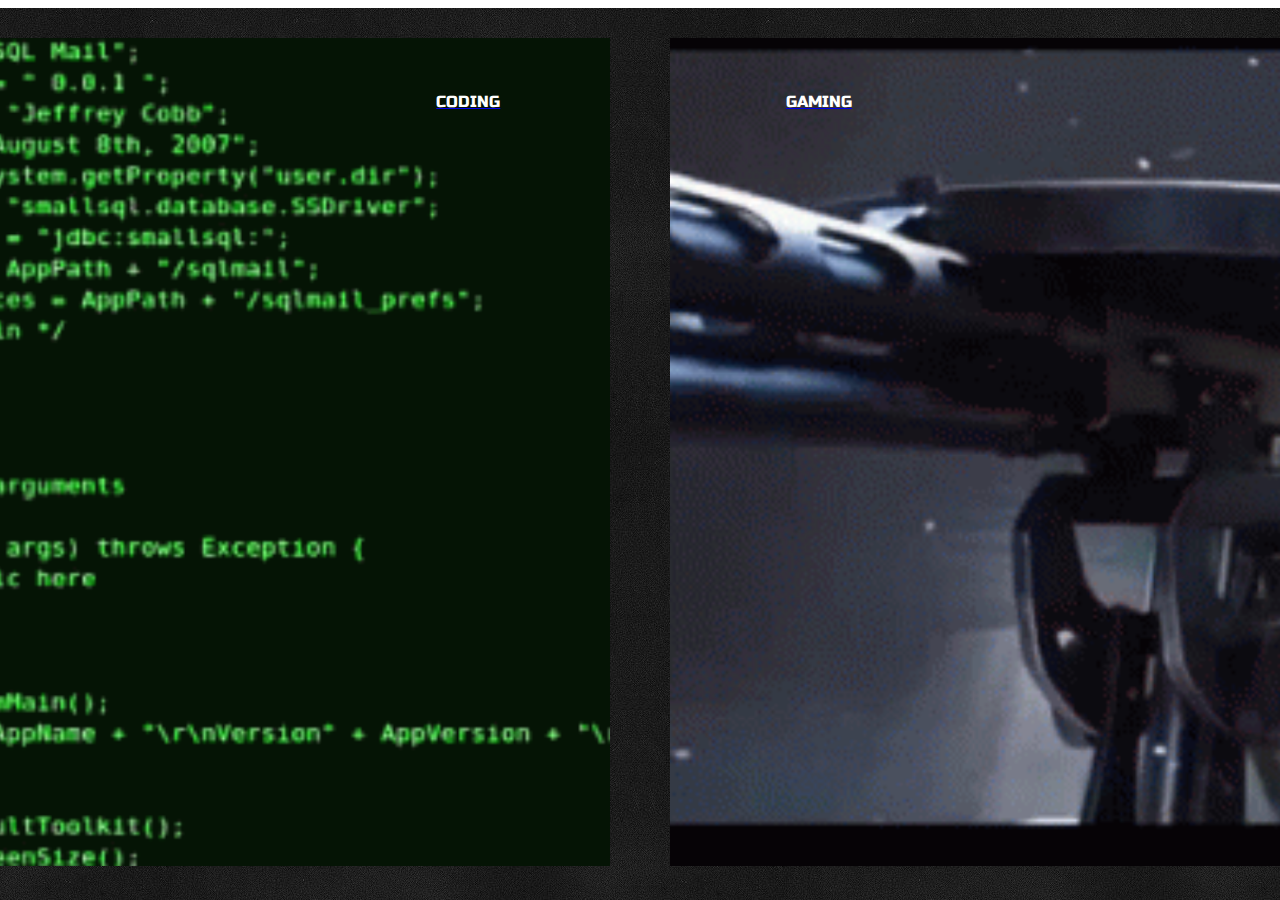
<file: index.html>
<!DOCTYPE html>
<html lang="en">
<head>
    <meta charset="UTF-8">
    <meta name="viewport" content="width=device-width, initial-scale=1.0">
    <meta http-equiv="X-UA-Compatible" content="ie=edge">
    <link href="https://fonts.googleapis.com/css?family=Russo+One" rel="stylesheet">
    <link rel="stylesheet" type="text/css" href="./assets/homestyle.css">
    <title>Longtrek Media</title>
</head>
<body>
    <div class='container'>
    <div id="slide1">
        <a href='coding.html'>
        <div id='innerslide1'>
        <br /><br /><br />
        <span id='coding'>CODING</span>
    </div></a>
    </div>
    <div id="slide2">
        <a href='gaming.html'>
        <div id='innerslide2'>
        <br /><br /><br />
        <span id='gaming'>GAMING</span>
    </div>
    </div></a>
    </div>
</body>
</html>
</file>
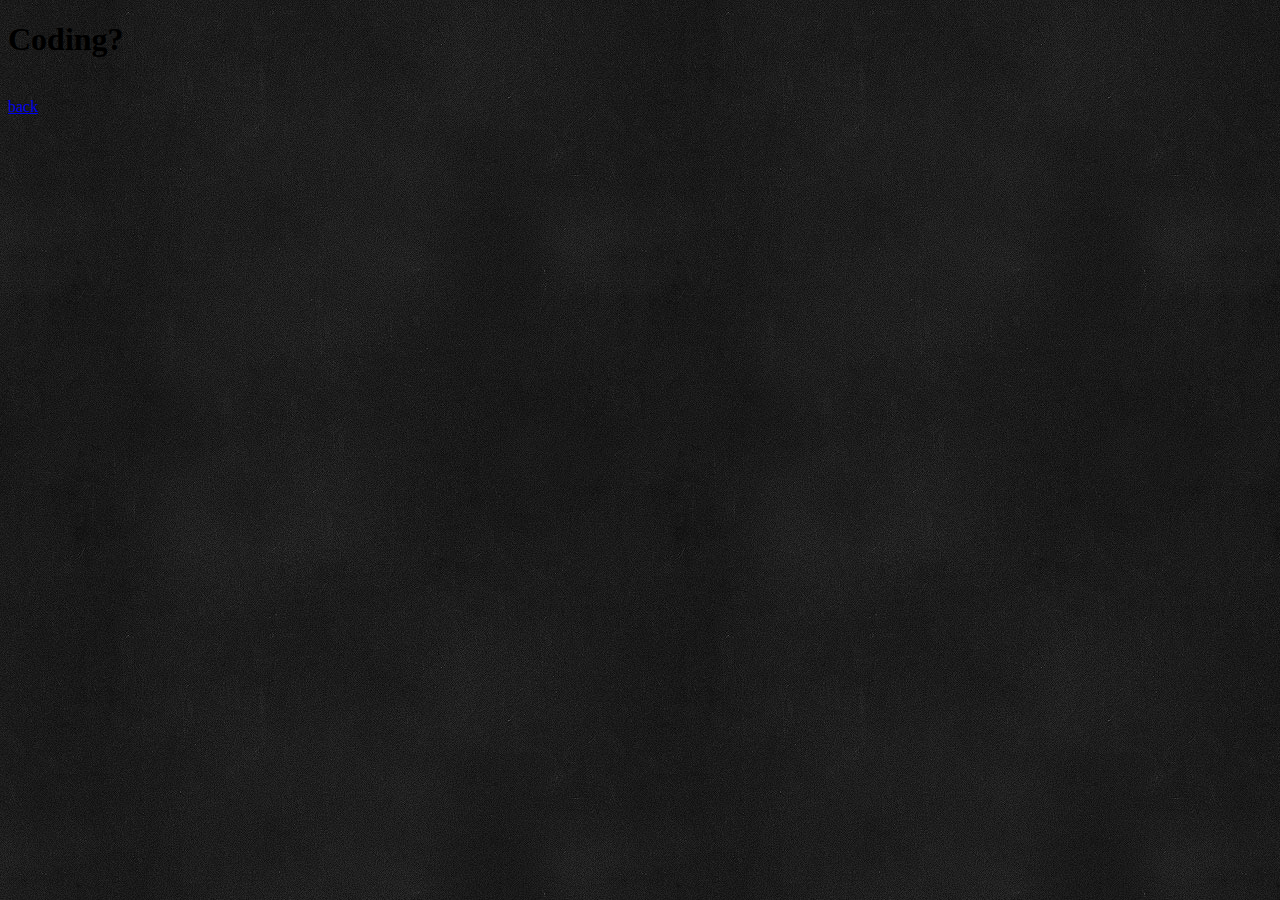
<file: coding.html>
<!DOCTYPE html>
<html lang="en">
<head>
    <meta charset="UTF-8">
    <meta name="viewport" content="width=device-width, initial-scale=1.0">
    <meta http-equiv="X-UA-Compatible" content="ie=edge">
    <link rel="stylesheet" type="text/css" href="./assets/codingstyle.css">
    <title>Document</title>
</head>
<body>
        <h1>Coding?</h1>
        <br />
        <a href='index.html'>back</a>
</body>
</html>
</file>
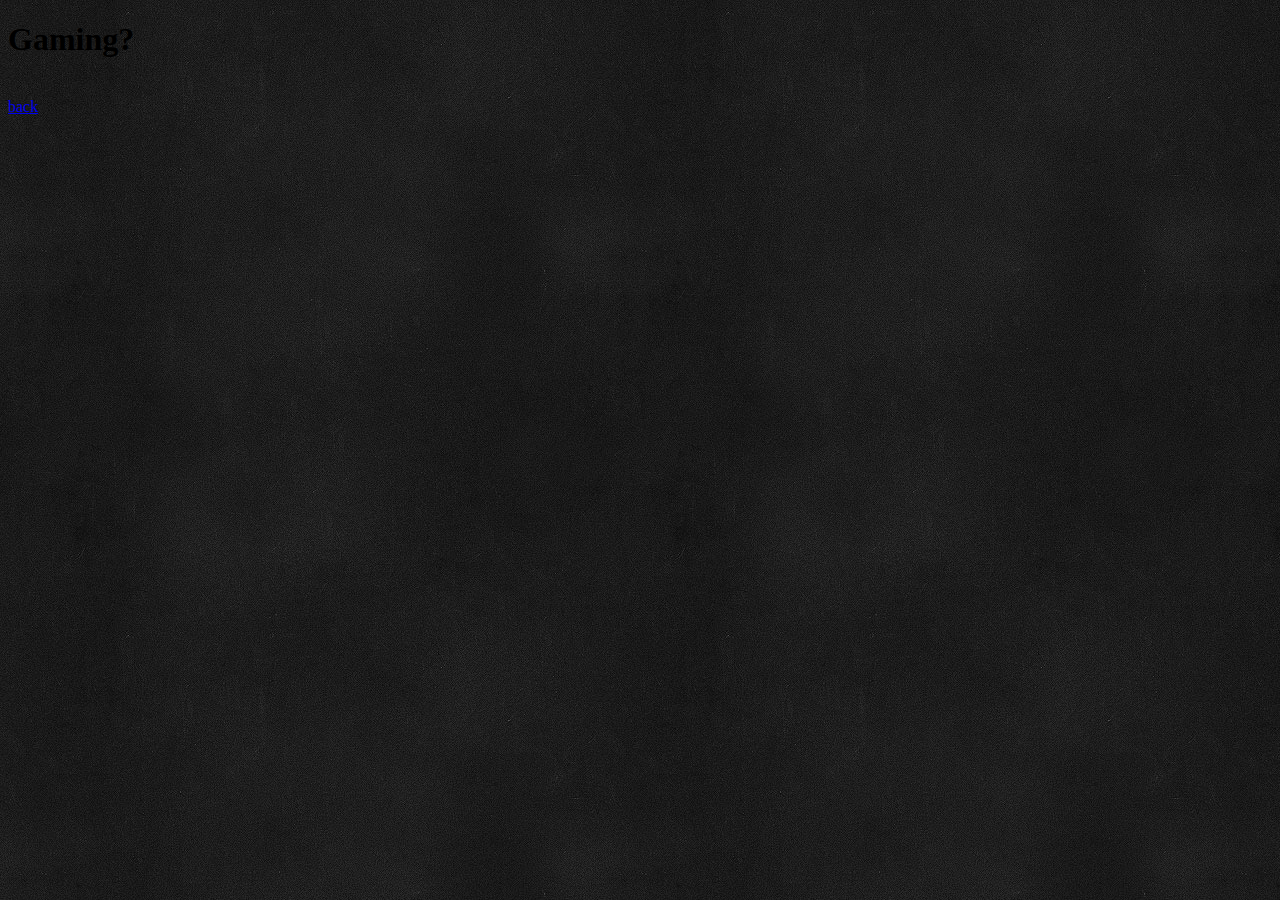
<file: gaming.html>
<!DOCTYPE html>
<html lang="en">
<head>
    <meta charset="UTF-8">
    <meta name="viewport" content="width=device-width, initial-scale=1.0">
    <meta http-equiv="X-UA-Compatible" content="ie=edge">
    <link rel="stylesheet" type="text/css" href="./assets/gamingstyle.css">
    <title>Document</title>
</head>
<body>
    <h1>Gaming?</h1>
    <br />
    <a href='index.html'>back</a>
</body>
</html>
</file>
<file: assets/homestyle.css>
.container{
    position: relative;
}
#slide1{
    position: fixed;
    background: #999;
    width: 95%; 
    left: -45%;
    height: 100%;
    transition: left 0.4s ease-in-out;
    -o-transition: left 0.4s ease-in-out;
    -ms-transition: left 0.4s ease-in-out;
    -moz-transition: left 0.4s ease-in-out;
    -webkit-transition: left 0.4s ease-in-out;
    background-image: url('./images/chalkboard.jpg');
  }  
  #innerslide1{
    height:92%;
    width:95%;
    margin:2.5%;
    background-image: url('./images/codestill.png');
    background-repeat: no-repeat;
    background-size: cover;
  }
  #slide2{
    position: fixed;
    background: black;
    width: 95%; 
    right: -45%;
    height: 100%;
    transition: right 0.4s ease-in-out;
    -o-transition: right 0.4s ease-in-out;
    -ms-transition: right 0.4s ease-in-out;
    -moz-transition: right 0.4s ease-in-out;
    -webkit-transition: right 0.4s ease-in-out;
    background-image: url('./images/chalkboard.jpg');
  }
  #innerslide2{
    height:92%;
    width:95%;
    margin:2.5%;
    background-image: url('./images/rainbowstill.png');
    background-repeat: no-repeat;
    background-size: cover; 
  }

  #toggle{
    position: absolute;
    left: 200px;
    padding: 10px;
  }
  #toggle2{
    position: absolute;
    right: 200px;
    padding: 10px; 
  }
  .box {
    padding: 20px;
  }
  #slide1:hover{
    left: 0px;
    z-index: 1;
  }
  #slide2:hover{
    right: 0px;
    z-index: 1;
  }
  #innerslide1:hover{
    background-image: url('./images/code.gif')
  }
  #innerslide2:hover{
    background-image: url('./images/rainbow.gif')
  }
  #gaming, #coding{
    size: 50px;
    font-family: 'Russo One', sans-serif;
    color: white;
  }
  #gaming{
    position: relative;
    margin-top: 100px;
    left: 10%;
  }
  #coding{
    position: relative;
    margin-top: 100px;
    right: -85%;
  }
</file>
<file: assets/codingstyle.css>
body{
    background-image: url('./images/chalkboard.jpg');
}
</file>
<file: assets/gamingstyle.css>
body{
    background-image: url('./images/chalkboard.jpg');
}
</file>
